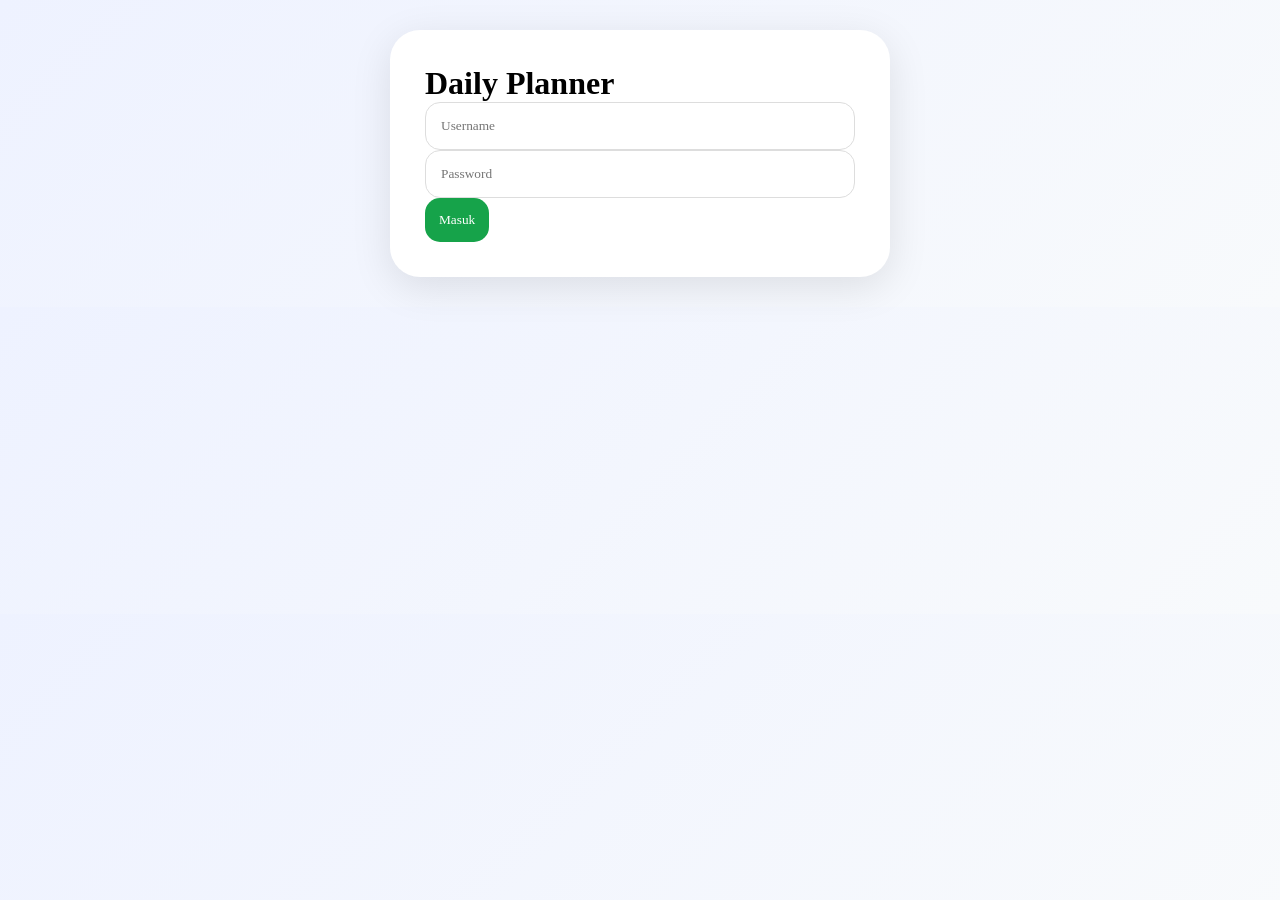
<file: index.html>
<!DOCTYPE html>
<html lang="id">

<head>

<meta charset="UTF-8">

<meta name="viewport"
content="width=device-width,initial-scale=1">

<title>Daily Planner</title>

<link rel="stylesheet"
href="style.css">

</head>

<body>

<div class="login-box">

<h1>Daily Planner</h1>

<input
id="username"
placeholder="Username">

<input
id="password"
type="password"
placeholder="Password">

<button onclick="login()">
Masuk
</button>

</div>

<script src="script.js"></script>

</body>
</html>
</file>
<file: style.css>
*{
margin:0;
padding:0;
box-sizing:border-box;
font-family:Segoe UI;
}

body{

background:
linear-gradient(
135deg,
#eef2ff,
#f8fafc
);

padding:30px;

}

.container,
.login-box{

max-width:1000px;

margin:auto;

background:white;

padding:35px;

border-radius:30px;

box-shadow:
0 10px 40px rgba(0,0,0,.1);

}

.login-box{

max-width:500px;

}

h1{

margin:0;

}

/* HEADER */

.top-header{

display:flex;

justify-content:
space-between;

align-items:center;

gap:20px;

margin-bottom:30px;

flex-wrap:wrap;

}

.month-nav{

display:flex;

align-items:center;

gap:20px;

}

#judulBulan{

font-size:34px;

font-weight:700;

text-align:center;

}

.nav-btn{

width:65px;

height:65px;

border:none;

border-radius:18px;

background:#16a34a;

color:white;

font-size:28px;

cursor:pointer;

transition:.2s;

}

.nav-btn:hover{

transform:scale(1.05);

}

.logout{

background:#ef4444;

padding:14px 18px;

}


/* INPUT */

input{

width:100%;

padding:15px;

border:1px solid #ddd;

border-radius:15px;

outline:none;

}

button{

padding:14px;

border:none;

border-radius:15px;

cursor:pointer;

background:#16a34a;

color:white;

}


/* KALENDER */

#calendar{

display:grid;

grid-template-columns:
repeat(
auto-fit,
minmax(
70px,
1fr
)
);

gap:12px;

margin-bottom:30px;

}

.day{

aspect-ratio:1;

background:#f1f5f9;

border-radius:18px;

display:flex;

align-items:center;

justify-content:center;

font-size:18px;

cursor:pointer;

transition:.2s;

}

.day:hover{

transform:translateY(-2px);

}

.active{

background:#16a34a;

color:white;

}


/* CARD */

.card{

background:#fafafa;

padding:25px;

border-radius:20px;

margin-bottom:20px;

}

.input{

display:flex;

gap:10px;

margin-top:15px;

}

.input input{

margin:0;

}


/* ITEM */

.item{

display:flex;

justify-content:
space-between;

align-items:center;

padding:14px;

border-bottom:
1px solid #eee;

gap:10px;

}

.item button{

padding:8px 12px;

margin-left:8px;

border-radius:10px;

}

.item button:first-child{

background:#f59e0b;

}

.item button:last-child{

background:#ef4444;

}


/* PROGRESS */

.progress{

height:18px;

background:#ddd;

border-radius:20px;

overflow:hidden;

margin-top:15px;

}

#fill{

height:100%;

width:0;

background:#22c55e;

transition:.4s;

}

#persen{

margin-top:10px;

font-weight:600;

}


/* DONE */

.done{

color:#16a34a;

padding:10px;

}


/* RESPONSIVE */

@media(max-width:768px){

body{

padding:15px;

}

.container{

padding:20px;

}

.top-header{

flex-direction:column;

}

.month-nav{

justify-content:center;

}

#judulBulan{

font-size:28px;

}

.nav-btn{

width:55px;

height:55px;

font-size:22px;

}

#calendar{

grid-template-columns:
repeat(
5,
1fr
);

}

}

@media(max-width:500px){

#calendar{

grid-template-columns:
repeat(
4,
1fr
);

}

.input{

flex-direction:column;

}

}
</file>
